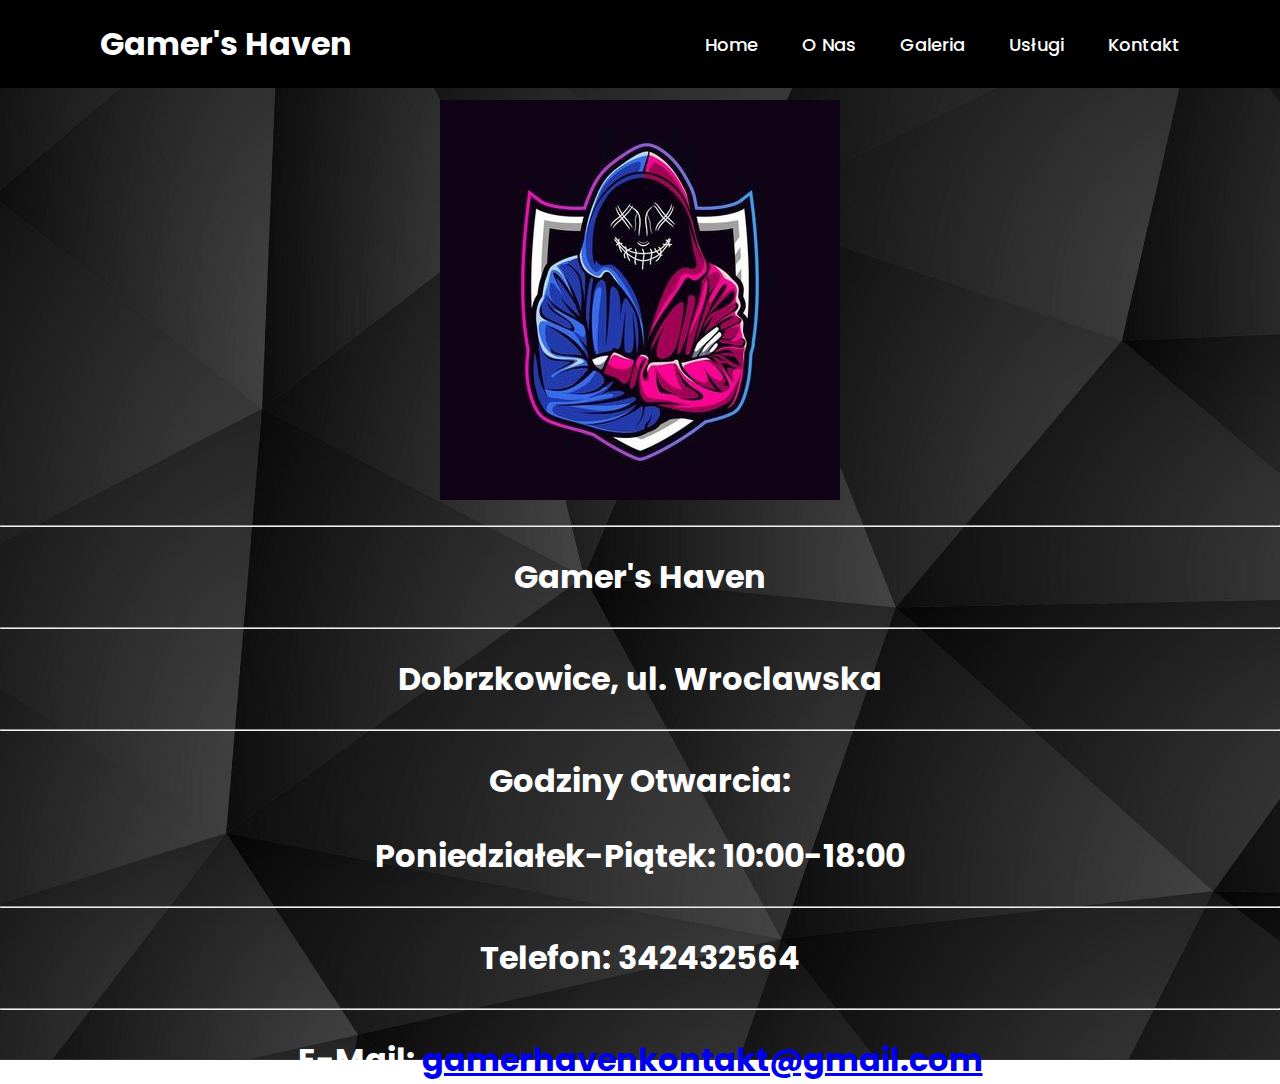
<file: kontakt.html>
<!DOCTYPE html>
<html lang="en">
    <head>
        <meta charset="UTF-8">
        <meta http-equiv="X-UA-Compatible" content="IE=edge">  
        <meta name="viewport" content="width=device-width, initial-scale=1.0">
        <title>Strona Internetowa</title>
        <link rel="stylesheet" href="konakt.css">
    </head>
<body>
    <header class="header">
        <a href="#" class="logo">Gamer's Haven</a>
        <nav class="pasek">
            <a href="index.html">Home</a>
            <a href="onas.html">O Nas</a>
            <a href="galeria.html">Galeria</a>
            <a href="usługi.html">Usługi</a>
            <a href="kontakt.html">Kontakt</a>
        </nav>
    </header>
    <br />
    <br />
    <br />
    <br />
    <section class="logo-marki">
        <img src="logo.jpg">
    </section>
    <br />
    <hr>
    <br />
    <br />
    <section class="Napis3">
        <h2 id="text">Gamer's Haven</h2>
    </section>
    <br />
    <br />
    <hr>
    <br />
    <br />
    <section class="Napis3">
        <h2 id="text">Dobrzkowice, ul. Wroclawska</h2>
    </section>
    <br />
    <br />
    <hr>
    <br />
    <br />
    <section class="Napis3">
        <h2 id="text">Godziny Otwarcia:</h2>
    </section>
    <br />
    <br />
    <br />
    <section class="Napis3">
        <h2 id="text">Poniedziałek-Piątek: 10:00-18:00</h2>
    </section>
    <br />
    <br />
    <hr>
    <br />
    <br />
    <section class="Napis3">
        <h2 id="text">Telefon: 342432564</h2>
    </section>
    <br />
    <br />
    <hr>
    <br />
    <br />
    <section class="Napis3">
        <h2 id="text">E-Mail: <a href="mailto:gamerhavenkontakt@gmail.com">gamerhavenkontakt@gmail.com</a></h2>
    </section>
</body>
</html>
</file>
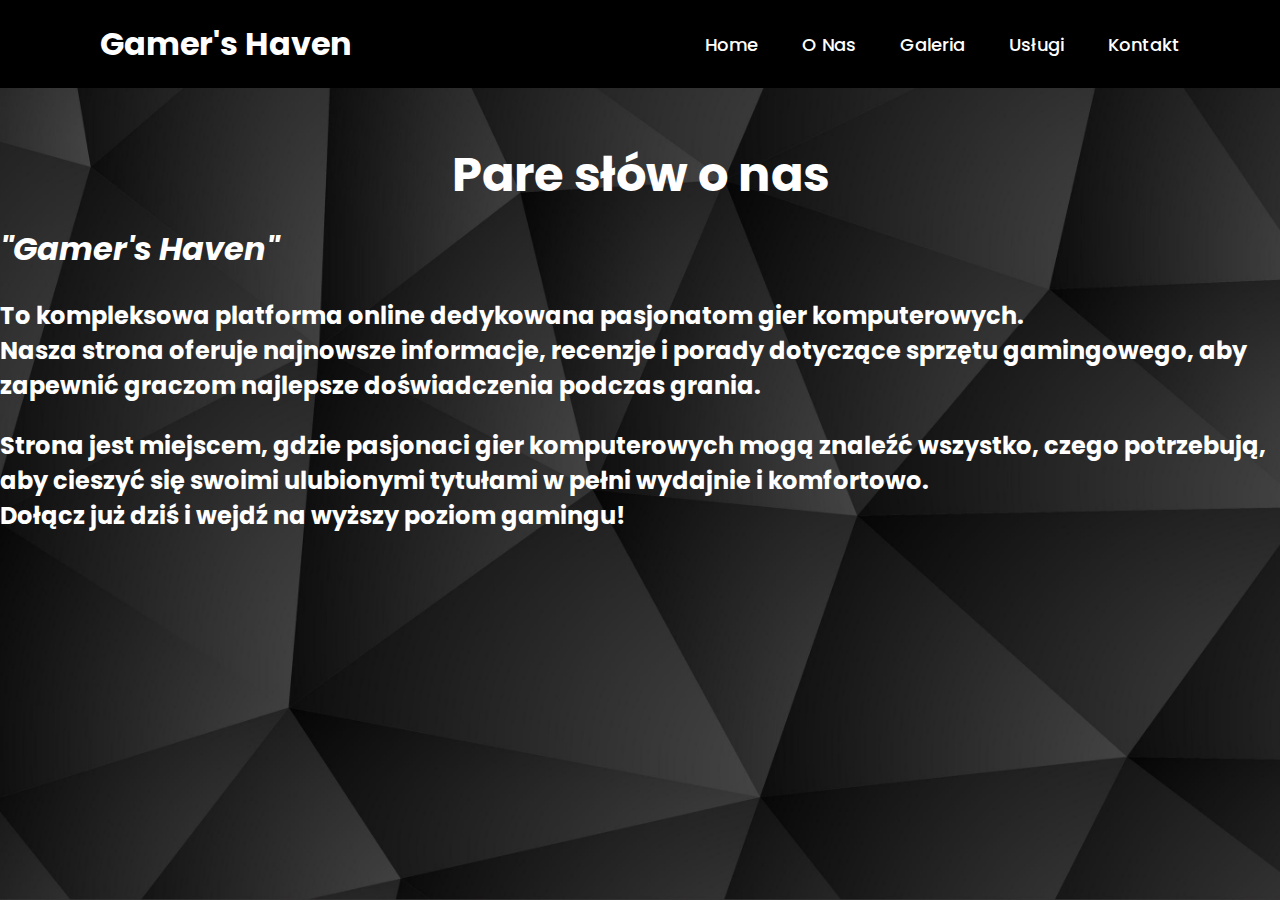
<file: onas.html>
<!DOCTYPE html>
<html lang="en">
<head>
    <meta charset="UTF-8">
    <meta http-equiv="X-UA-Compatible" content="IE=edge">  
    <meta name="viewport" content="width=device-width, initial-scale=1.0">
    <title>Strona Internetowa</title>
    <link rel="stylesheet" href="onas.css">
</head>
<body>
    <header class="header">
        <a href="#" class="logo">Gamer's Haven</a>
        <nav class="pasek">
            <a href="index.html">Home</a>
            <a href="onas.html">O Nas</a>
            <a href="galeria.html">Galeria</a>
            <a href="usługi.html">Usługi</a>
            <a href="kontakt.html">Kontakt</a>
        </nav>
    </header>
    <br />
    <br />
    <br />
    <br />
    <div>
        <br />
        <br />
        <br />
        <section class="Napis2">
            <h2 id="text">Pare słów o nas</h2>
        </section>
        <br />
        <span style="color: white">  
          <br />
          <h1><i>"Gamer's Haven"</i></h1> 
          <br />
          <h2>
           To kompleksowa platforma online dedykowana pasjonatom gier komputerowych.<br />Nasza strona oferuje najnowsze informacje, 
           recenzje i porady dotyczące sprzętu gamingowego, aby zapewnić graczom najlepsze doświadczenia podczas grania.</h2>
          <br />
          <h2> Strona jest miejscem, gdzie pasjonaci gier komputerowych mogą znaleźć wszystko, czego potrzebują, aby cieszyć się swoimi ulubionymi tytułami w pełni wydajnie i komfortowo.<br />Dołącz już dziś i wejdź na wyższy poziom gamingu!</h2>
          <br />
        </span>
    </div>
</body>
</html>
</file>
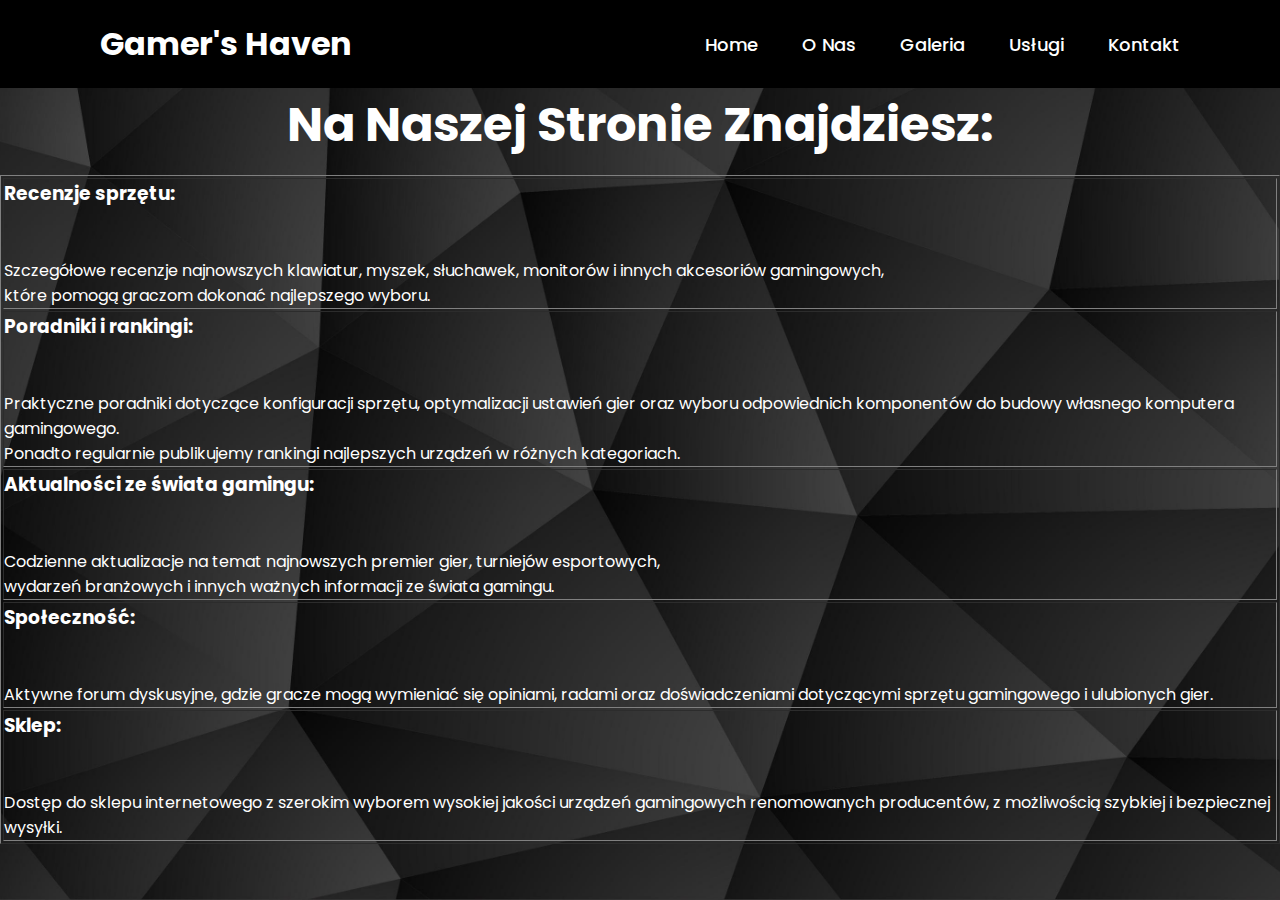
<file: usługi.html>
<!DOCTYPE html>
<html lang="en">
<head>
    <meta charset="UTF-8">
    <meta http-equiv="X-UA-Compatible" content="IE=edge">  
    <meta name="viewport" content="width=device-width, initial-scale=1.0">
    <title>Usługi</title>
    <link rel="stylesheet" href="usługi.css">
</head>
<body>
    <header class="header">
        <a href="#" class="logo">Gamer's Haven</a>
        <nav class="pasek">
            <a href="index.html">Home</a>
            <a href="onas.html">O Nas</a>
            <a href="galeria.html">Galeria</a>
            <a href="usługi.html">Usługi</a>
            <a href="kontakt.html">Kontakt</a>
        </nav>
    </header>
    <br />
    <br />
    <br />
    <br />
    <br />
    <section class="Napis4">
        <h2 id="text">Na Naszej Stronie Znajdziesz:</h2>
    </section>
    <br />
    <br />
    <section class="tabelka1">
    <span style="color: white"> 
    <table border="1">
        <tbody>
            <tr><td><h3>Recenzje sprzętu:</h3>
                <br /><br />
                Szczegółowe recenzje najnowszych klawiatur, myszek, słuchawek, monitorów i innych akcesoriów gamingowych,<br />które pomogą graczom dokonać najlepszego wyboru.</td></tr>

            <tr><td><h3>Poradniki i rankingi:</h3>
                <br /> <br />
                Praktyczne poradniki dotyczące konfiguracji sprzętu, optymalizacji ustawień gier oraz wyboru odpowiednich komponentów do budowy własnego komputera gamingowego.<br />Ponadto regularnie publikujemy rankingi najlepszych urządzeń w różnych kategoriach.
            </td></tr>

            <tr><td><h3>Aktualności ze świata gamingu:</h3>
                <br /> <br />
                Codzienne aktualizacje na temat najnowszych premier gier, turniejów esportowych,<br />wydarzeń branżowych i innych ważnych informacji ze świata gamingu.
            </td></tr>

            <tr><td><h3>Społeczność:</h3>
                <br /> <br />
                Aktywne forum dyskusyjne, gdzie gracze mogą wymieniać się opiniami, radami oraz doświadczeniami dotyczącymi sprzętu gamingowego i ulubionych gier.
            </td></tr>

            <tr><td><h3>Sklep:</h3>
                <br /> <br />
                Dostęp do sklepu internetowego z szerokim wyborem wysokiej jakości urządzeń gamingowych renomowanych producentów, z możliwością szybkiej i bezpiecznej wysyłki.
            </td></tr>
        </tbody>
    </table>
</span>
</section>
</body>
</html>
</file>
<file: konakt.css>
@import url("https://fonts.googleapis.com/css2?family=Poppins:wght@300;400;500;600;700;800;900&display=swap");

* {
    margin: 0;
    padding: 0;
    box-sizing: border-box;
    font-family: "Poppins", sans-serif;
}

body {
    min-height: 100vh;
    background: url('szare\ tło.jpg') no-repeat;
    background-size: cover;
    background-position: center;
}

.header {
    position: fixed;
    top: 0;
    left: 0;
    width: 100%;
    padding: 20px 100px;
    background: black;
    display: flex;
    justify-content: space-between;
    align-items: center;
    z-index: 100;
}

.logo {
    font-size: 32px;
    color: white;
    text-decoration: none;
    font-weight: 700;
}

.pasek a {
    position: relative;
    font-size: 18px;
    color: white;
    font-weight: 500;
    text-decoration: none;
    margin-left: 40px;
}

.pasek a::before {
    content: '';
    position: absolute;
    top: 100%;
    left: 0;
    width: 0;
    height: 2px;
    background: #fff;
    transition: .3s;
}

.pasek a:hover::before {
    width: 100%;
}

.logo-marki {
    position: relative;
    display: flex;
    justify-content: center;
    align-items: center;
}

.Napis3 {
    position: relative;
    display: flex;
    justify-content: center;
    align-items: center;
}

#text {
    position: absolute;
    font-size: 2em;
    color: white;
}
</file>
<file: onas.css>
@import url("https://fonts.googleapis.com/css2?family=Poppins:wght@300;400;500;600;700;800;900&display=swap");

* {
    margin: 0;
    padding: 0;
    box-sizing: border-box;
    font-family: "Poppins", sans-serif;
}

body {
    min-height: 100vh;
    background: url('szare\ tło.jpg') no-repeat;
    background-size: cover;
    background-position: center;
}

.header {
    position: fixed;
    top: 0;
    left: 0;
    width: 100%;
    padding: 20px 100px;
    background: black;
    display: flex;
    justify-content: space-between;
    align-items: center;
    z-index: 100;
}

.logo {
    font-size: 32px;
    color: white;
    text-decoration: none;
    font-weight: 700;
}

.pasek a {
    position: relative;
    font-size: 18px;
    color: white;
    font-weight: 500;
    text-decoration: none;
    margin-left: 40px;
}

.pasek a::before {
    content: '';
    position: absolute;
    top: 100%;
    left: 0;
    width: 0;
    height: 2px;
    background: #fff;
    transition: .3s;
}

.pasek a:hover::before {
    width: 100%;
}

.Napis2 {
    position: relative;
    display: flex;
    justify-content: center;
    align-items: center;
}

#text {
    position: absolute;
    font-size: 3em;
    color: white;
}
</file>
<file: usługi.css>
@import url("https://fonts.googleapis.com/css2?family=Poppins:wght@300;400;500;600;700;800;900&display=swap");

* {
    margin: 0;
    padding: 0;
    box-sizing: border-box;
    font-family: "Poppins", sans-serif;
}

body {
    min-height: 100vh;
    background: url('szare\ tło.jpg') no-repeat;
    background-size: cover;
    background-position: center;
}

.header {
    position: fixed;
    top: 0;
    left: 0;
    width: 100%;
    padding: 20px 100px;
    background: black;
    display: flex;
    justify-content: space-between;
    align-items: center;
    z-index: 100;
}

.logo {
    font-size: 32px;
    color: white;
    text-decoration: none;
    font-weight: 700;
}

.pasek a {
    position: relative;
    font-size: 18px;
    color: white;
    font-weight: 500;
    text-decoration: none;
    margin-left: 40px;
}

.pasek a::before {
    content: '';
    position: absolute;
    top: 100%;
    left: 0;
    width: 0;
    height: 2px;
    background: #fff;
    transition: .3s;
}

.pasek a:hover::before {
    width: 100%;
}

.Napis4 {
    position: relative;
    display: flex;
    justify-content: center;
    align-items: center;
}

#text {
    position: absolute;
    font-size: 3em;
    color: white;
}

.tabelka1 {
   position: relative;
    display: flex;
    justify-content: center;
    align-items: center; 
}
</file>
